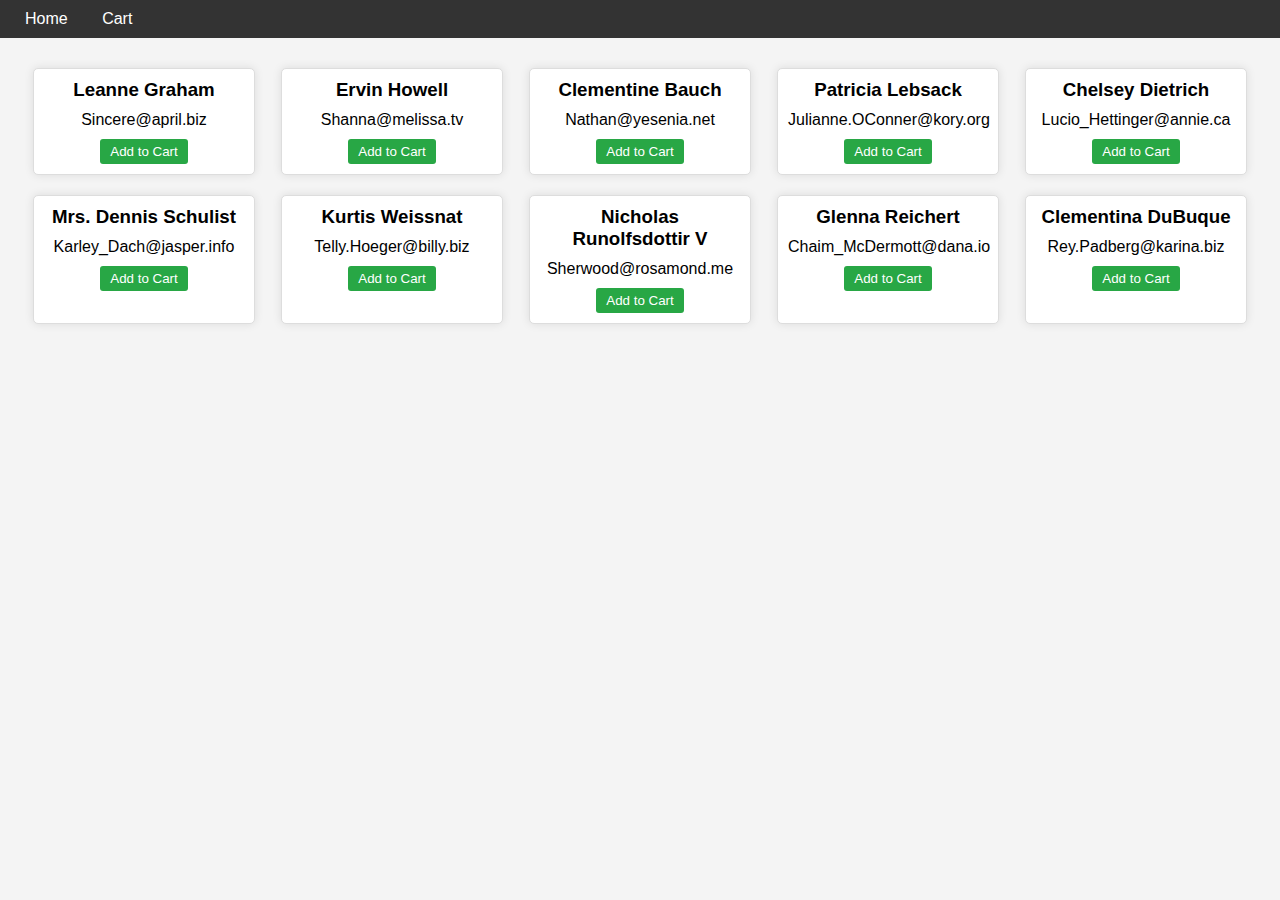
<file: index.html>
<!DOCTYPE html>
<html lang="en">
<head>
    <meta charset="UTF-8">
    <meta name="viewport" content="width=device-width, initial-scale=1.0">
    <title>User Cards</title>
    <link rel="stylesheet" href="styles/style.css">
</head>
<body>
    <nav>
        <a href="./index.html">Home</a>
        <a href="./cart.html">Cart</a>
    </nav>

    <div id="user-container">
        <!-- User cards will be dynamically generated here -->
    </div>

    <script src="scripts/index.js"></script>
</body>
</html>
</file>
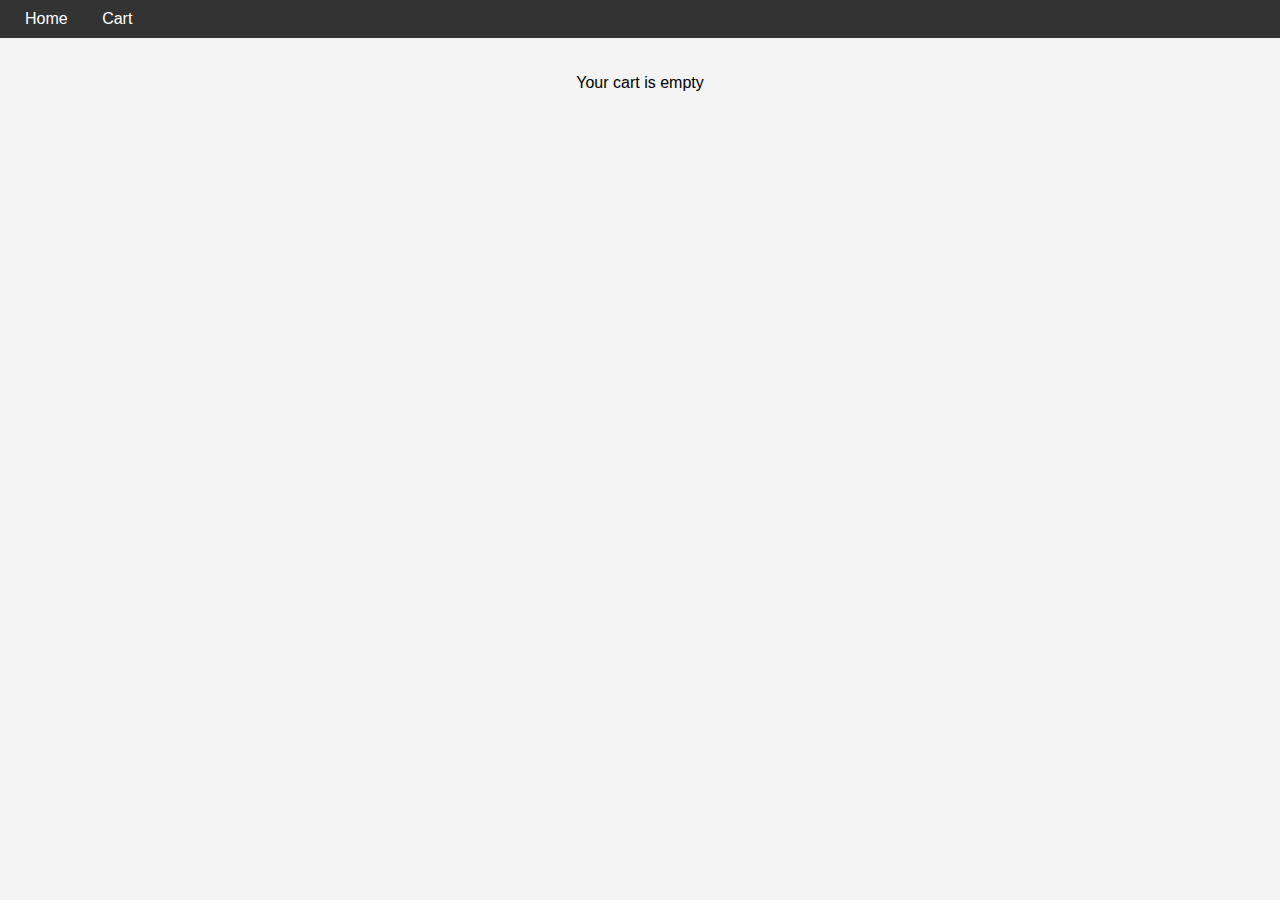
<file: cart.html>
<!DOCTYPE html>
<html lang="en">
<head>
    <meta charset="UTF-8">
    <meta name="viewport" content="width=device-width, initial-scale=1.0">
    <title>Cart</title>
    <link rel="stylesheet" href="styles/style.css">
</head>
<body>
    <nav>
        <a href="./index.html">Home</a>
        <a href="./cart.html">Cart</a>
    </nav>

    <div id="cart-container">
        <!-- Cart items will be dynamically generated here -->
    </div>

    <script src="scripts/cart.js"></script>
</body>
</html>
</file>
<file: styles/style.css>
body {
    font-family: Arial, sans-serif;
    margin: 0;
    padding: 0;
    background-color: #f4f4f4;
}

nav {
    background-color: #333;
    padding: 10px;
}

nav a {
    color: #fff;
    margin: 0 15px;
    text-decoration: none;
}

#user-container, #cart-container {
    display: flex;
    flex-wrap: wrap;
    justify-content: space-around;
    padding: 20px;
}

.user-card {
    background-color: #fff;
    border: 1px solid #ddd;
    border-radius: 5px;
    padding: 10px;
    margin: 10px;
    width: 200px;
    text-align: center;
    box-shadow: 0 0 10px rgba(0, 0, 0, 0.1);
}

.user-card h3 {
    margin: 0;
}

.user-card p {
    margin: 10px 0;
}

.user-card button {
    padding: 5px 10px;
    background-color: #28a745;
    color: #fff;
    border: none;
    border-radius: 3px;
    cursor: pointer;
}

.user-card button:hover {
    background-color: #218838;
}
</file>
